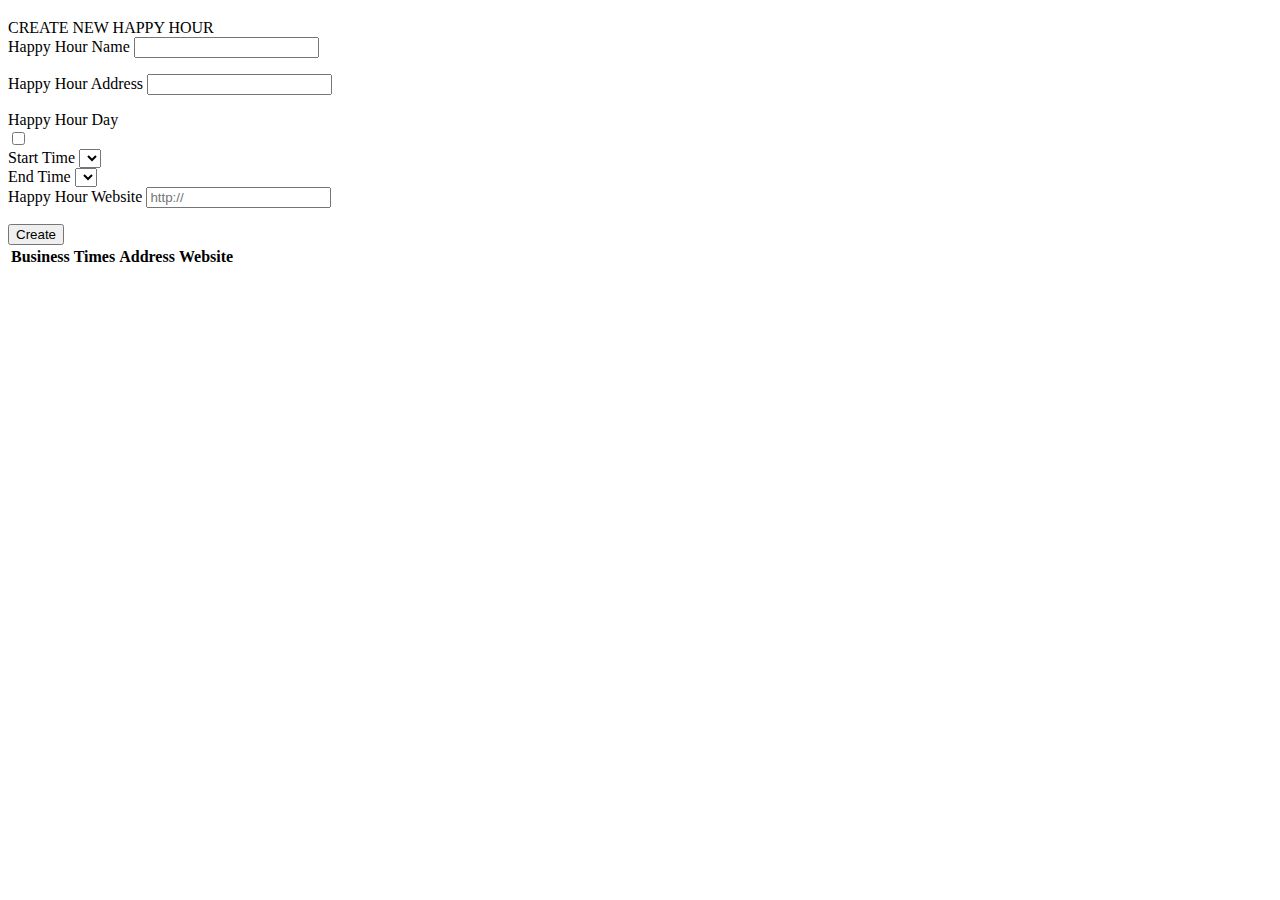
<file: Happy-Hour/src/main/resources/templates/owner-home.html>
<!DOCTYPE html>
<html lang="en" xmlns:th="https://www.thymeleaf.org/">
<head th:replace="fragments :: head"></head>

<title th:text="${title}"></title>

<body class="index-background">

<div th:replace="fragments :: navbar"></div>

<div class="container">
    <h3 th:text="${title}"></h3>
    <div class="d-flex">

        <div class="d-flex rounded shadow p-2 bg-secondary w-25">
            <form method="post">
                <label>CREATE NEW HAPPY HOUR</label>
                <div class="form-group">
                    <label>Happy Hour Name
                        <input th:field="${happyHour.name}" class="form-control">
                    </label>
                    <p class="error" th:errors="${happyHour.name}"></p>
                </div>

                <div class="form-group">
                    <label>Happy Hour Address
                        <input th:field="${happyHour.address}" class="form-control">
                    </label>
                    <p class="error" th:errors="${happyHour.address}"></p>
                </div>
                <div class="form-group">

                    <label>Happy Hour Day</label><br>
                    <th:block th:each="day:${dayOfWeek}">
                        <label th:text="${day}"></label>
                        <input type="checkbox" th:field="*{timeFormDTO.dayOfWeek}" th:value="${day}" th:id="${day}" />
                        <div  th:class="hideaway+${day}">
                            <label>Start Time</label>
                            <select th:field="*{timeFormDTO.startTime}" >
                                <option th:each="time:${displayTimes}" th:value="${time.key}" th:text="${time.value}"></option>
                            </select>
                        </div>
                        <div  th:class="hideaway+${day}">
                            <label>End Time</label>
                            <select th:field="*{timeFormDTO.endTime}" >
                                <option th:each="time:${displayTimes}" th:value="${time.key}" th:text="${time.value}"></option>
                                <option th:value="${2400}" text="12 am"></option>
                            </select>
                        </div>

                    </th:block>

                    <div class="form-group">
                        <label>Happy Hour Website
                            <input th:field="${happyHour.website}" class="form-control" th:href="@{${happyHour.website}}" placeholder="http://">
                        </label>
                        <p class="error" th:errors="${happyHour.website}"></p>
                    </div>

                </div>
                <div class="col text-center">
                    <input type="submit" value="Create" class="btn btn-primary">
                </div>
            </form>
        </div>

            <table class="table table-borderless">
                <thead>
                <tr>
                    <th scope="col">Business</th>
                    <th scope="col">Times</th>
                    <th scope="col">Address</th>
                    <th scope="col">Website</th>
                </tr>
                </thead>
                <tbody>
                                    <tr th:each="happyHour : ${happyHours}">
                                        <td th:text="${happyHour.name}">
                                        <td th:text="${happyHour.getStandardDayTime()}"></td>
                                        <td th:text="${happyHour.address}"></td>
                                        <td>
                                        <a th:href="${happyHour.website}" th:text="${happyHour.website}" target="_blank"></a>
                                    </td>
                                    </tr>
                </tbody>
            </table>

    </div>
</div>

</body>
</html>
</file>
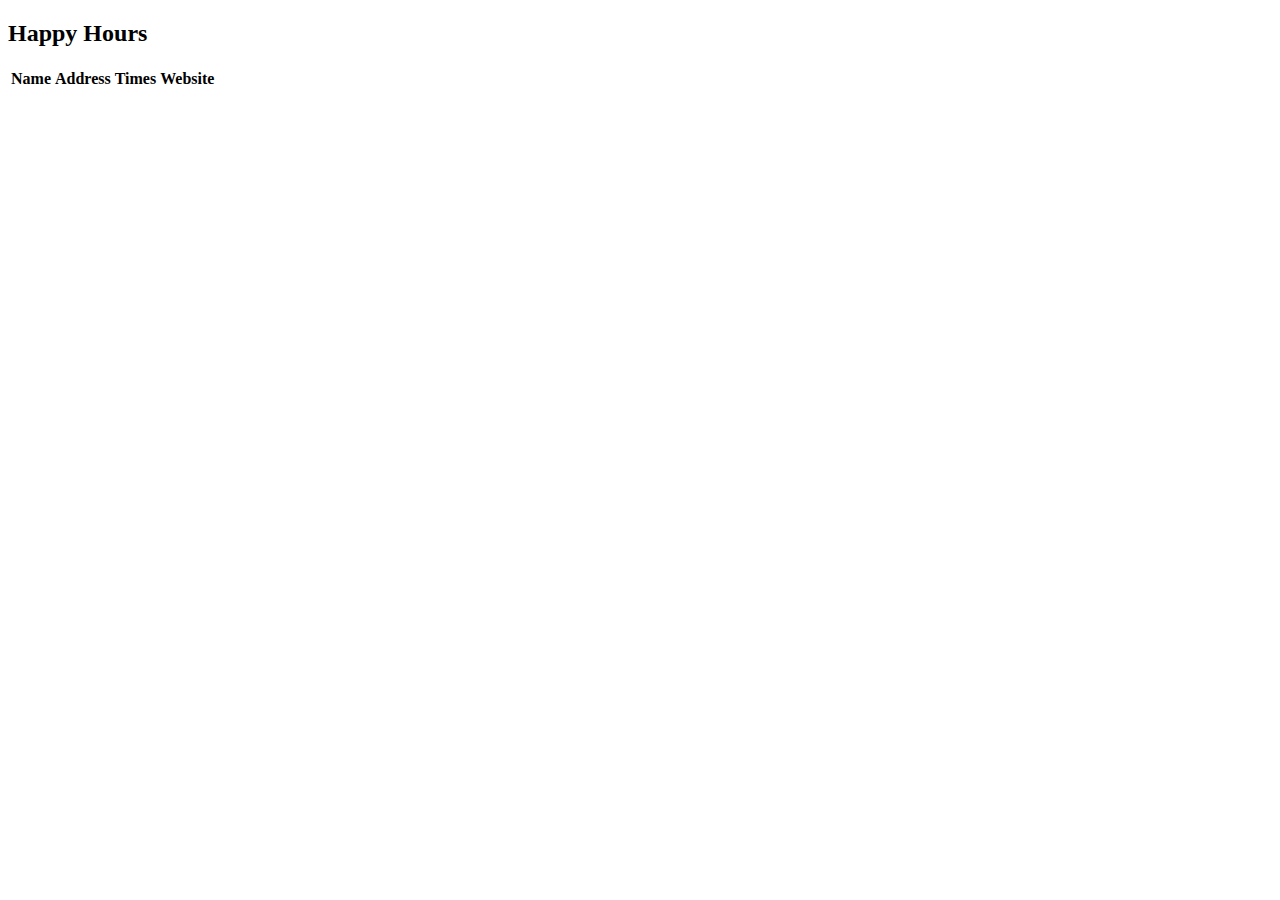
<file: Happy-Hour/src/main/resources/templates/results.html>
<!DOCTYPE html>
<html lang="en" xmlns:th="http://www.thymeleaf.org/">
<head th:replace="fragments :: head">
    <title th:text="${title}"></title>
<body class="index-background">

<div th:replace="fragments :: navbar"></div>

<div class="d-flex p-3">
    <h2>Happy Hours&nbsp;</h2>
    <h2 th:if="${searchTerm!=''}"  th:text="' with '+${searchTerm}+'&nbsp;'"></h2>
    <h2 th:if="${dayOfWeek}" th:text="' on '+${dayOfWeek}"></h2>

</div>

<div class="d-flex p-5">
    <div class="container bg-light">

        <table class="table">
            <tr>
                <th> Name </th>
                <th> Address </th>
                <th> Times </th>
                <th> Website </th>
            </tr>
            <tbody>
            <tr class="error" th:if="${none}">
                <td th:text="${none}"></td>
            </tr>
            <th:block th:each="happy : ${happyHours}">
                <tr>

                    <td th:text="${happy.name}" ></td>
                    <td th:text="${happy.address}" ></td>
                    <td th:text="${happy.getStandardDayTime()}" ></td>
                    <td>
                        <a th:href="${happy.website}" th:text="${happy.website}" target="_blank"></a>
                    </td>
                </tr>
            </th:block>
            </tbody>
        </table>
    </div>
    <div th:replace="fragments :: map"></div>
</div>
</body>
</html>
</file>
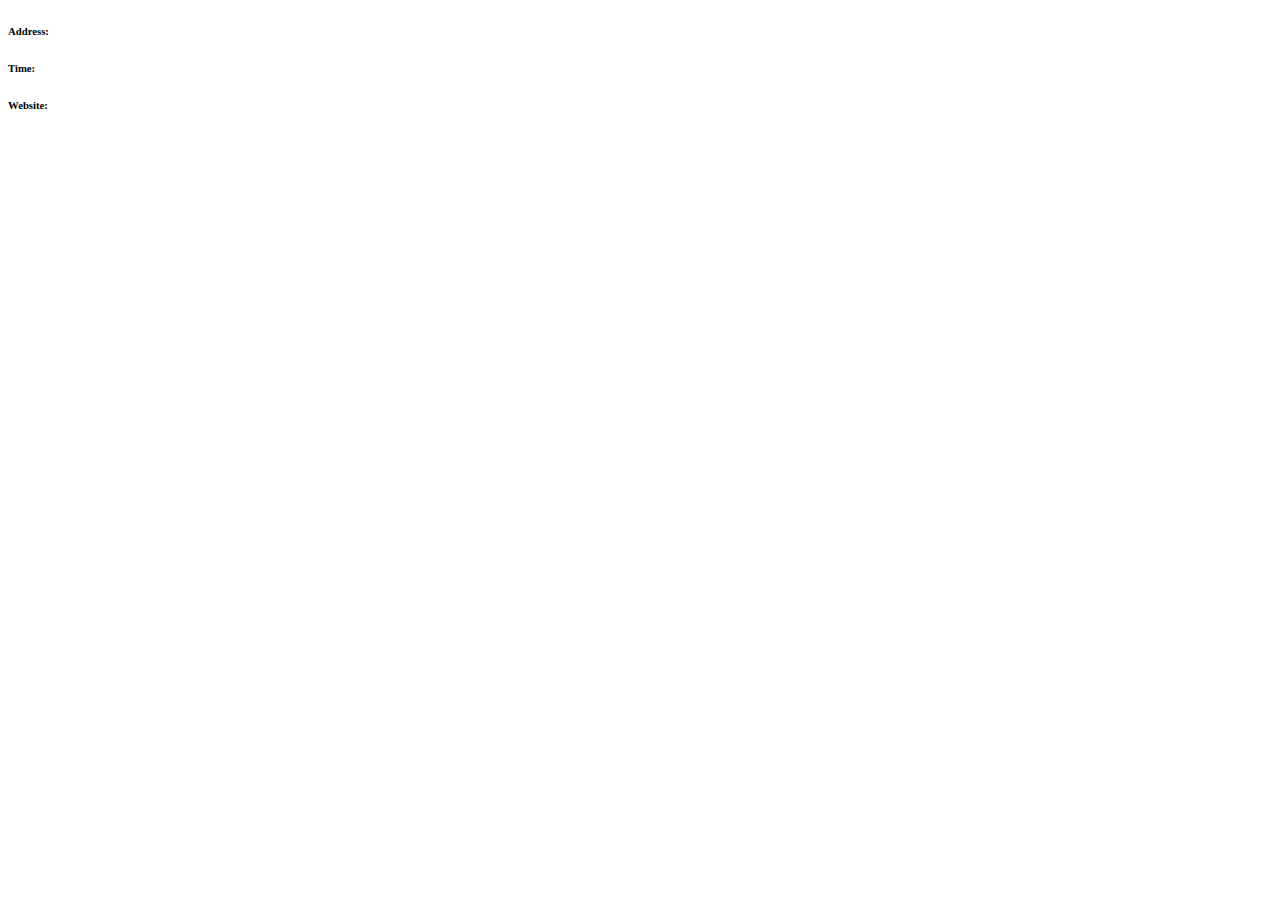
<file: Happy-Hour/src/main/resources/templates/user-view.html>
<!DOCTYPE html>
<html lang="en" xmlns:th="http://www.thymeleaf.org/">
<head th:replace="fragments :: head">
</head>
<title th:text="${title}"></title>
<body class="index-background">

<div th:replace="fragments :: navbar"></div>
<div class="d-flex flex-column vh-100">
    <div class="d-flex p-5">
        <div class="card w-50 bg-white shadow">
            <h5 class="card-header" th:text="${happyHour.name}"></h5>
            <div class="card-body">
                <h6>Address: </h6>
                <p class="card-text" th:text="${happyHour.address}"></p>
                <h6>Time: </h6>
                <p class="card-text" th:text="${happyHour.getStandardDayTime()}"></p>
                <h6>Website: </h6>
                <a th:href="${happyHour.website}" th:text="${happyHour.website}" target="_blank" class="btn btn-primary"></a>
            </div>
       </div>
        <div th:replace="fragments :: map"></div>
    </div>



</div>


</body>

</html>
</file>
